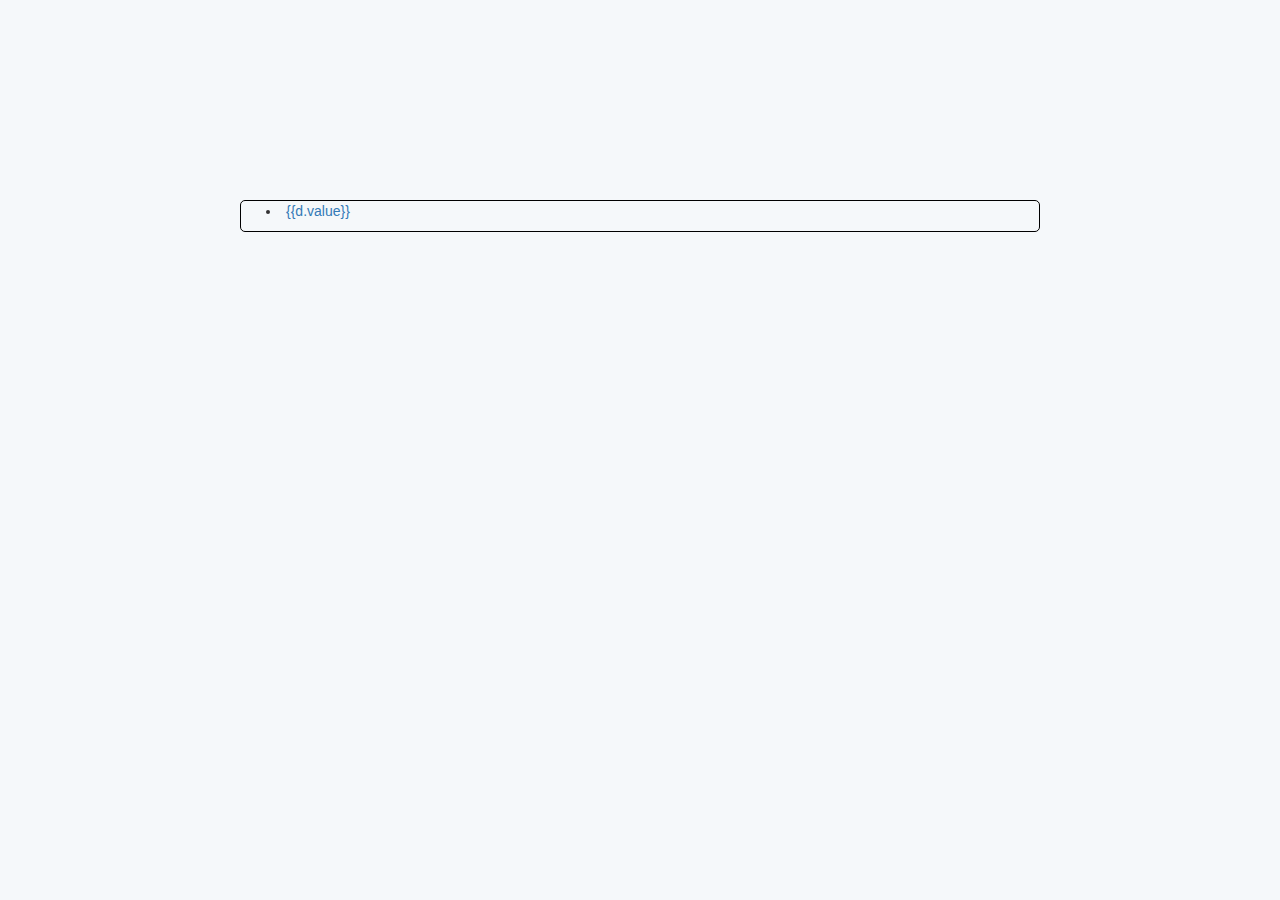
<file: topics.html>
<!DOCTYPE html>
<html ng-app="myApp">
	<head>
		<meta charset="utf8">
		<link href="//netdna.bootstrapcdn.com/bootstrap/3.1.0/css/bootstrap.min.css" rel="stylesheet" />
		<script src="lib/angular.min.js"></script>
		<script src="lib/ui-bootstrap-tpls-0.12.1.min.js"></script>
		<link href="styles.css" rel="stylesheet" />
		<script src="sentiment.js"></script>
	</head>
	<body ng-controller="myController">
		<header>
		</header>
		<div class="main" style="width:100%">
			<div class="row">
				<div style="height:200px;">
				</div>
				<div style="margin:0px auto;width:800px;overflow:hidden;border:1px solid black;border-radius:5px;clear:both;">
					<div style="clear:both;overflow:hidden;">	
						<ul>
							<li ng-repeat="d in data"><a href="" ng-click="selectTopic(d)"><span style="margin:0px 5px;">{{d.value}}</span></a></li>
						</ul>
					</div>
				</div>
			</div>
		</div>
	</body>
</html>
</file>
<file: styles.css>
body{
	background-color:#f5f8fa;
}
.header-logo{
	cursor:pointer;
	margin-left:30px;
}
.content{
	overflow:hidden;
	border-radius:5px;
	background-color:#fff;
	clear:both;
	border:1px solid #ddd;
	margin-bottom:25px;
}
.simple-list{
	list-style-type:none;
}
.simple-list li{
	cursor:pointer;
	background-color: #fff;
	border-radius:3px;
	border: 1px solid #ddd;
	margin: 4px 0px;
	padding: 4px;
}
.simple-list li:hover{
	border:1px solid #428bca;
	box-shadow: 3px 3px 4px #428bca;
	
}
.simple-list li span a:hover{
	text-decoration:none;
}
.simple-list li span a:focus{
	text-decoration:none;
}
.simple-list-selected{
	background-color: #eee !important;
	border: 1px solid black;
}
.simple-list-label{
	font-weight:bold;
	margin:0px 5px;
	float:left;
}
.simple-list-count{
	padding:0px 4px;
	white-space:nowrap;
	float:right;
}
.list-checked{
	color:#00CC00;
	margin-right:5px;
	float:right;
}
.graph-header{

	width:100%;
	text-align:center;
}
.graph-header span{
	font-size:2em;
	background-color: #eee;
	padding: 5px 5px;
	border:1px solid #ddd;
	border-radius:4px;
}
.navi-menu{
	margin:30px;
	display:inline-block;
	float:left;
}
.navi-menu a{
	margin: 0px 10px;
	padding:7px;
	font-size:1.2em;
	border-radius: 3px;
	color:#fff;
	background-color:#55acee;
}
.navi-menu a:hover{
	text-decoration:none;
}
.icon{
	width:100%;
	text-align:center;
}
.icon-big{
	width:200px;
}
.icon-small{
	width:30px;
	vertical-align:text-top;
	margin-right:5px;
}
.view-select-button{
	overflow:hidden;
	font-size:4em;
	border-radius:5px;
	padding:10px;
	display:inline-block;
	text-align:center;
	cursor:pointer;
	background-color:#fff;
	border:2px solid #ccc;
	box-shadow: 2px 2px 4px;
}
.view-select-button:hover{
	border:2px solid #428bca;
	box-shadow: 3px 3px 4px #428bca;
}
.view-select-img{
	height:200px;
	text-align:center;
}
.img-helper{
	display:inline-block;
	height:100%;
	vertical-align:middle;
}
.view-select-img img{
	width:200px;
	vertical-align:middle;
	margin-right:15px;
}
.view-select-label{
	padding:7px;
}
.list-container{
	float:left;
	width:35%;
	padding:0px;
	margin-bottom:20px;
}
.graph-container{
	float:left;
	width:65%;
	padding:0px 20px;
}
.select-container{
	float:left;
	width:65%;
}
.main-buttons{
	float:left;
	width:50%;
	padding:0px;
	text-align:center;
	margin-bottom:40px;
}
.tick line{
	opacity: 0 !important;
}
</file>
